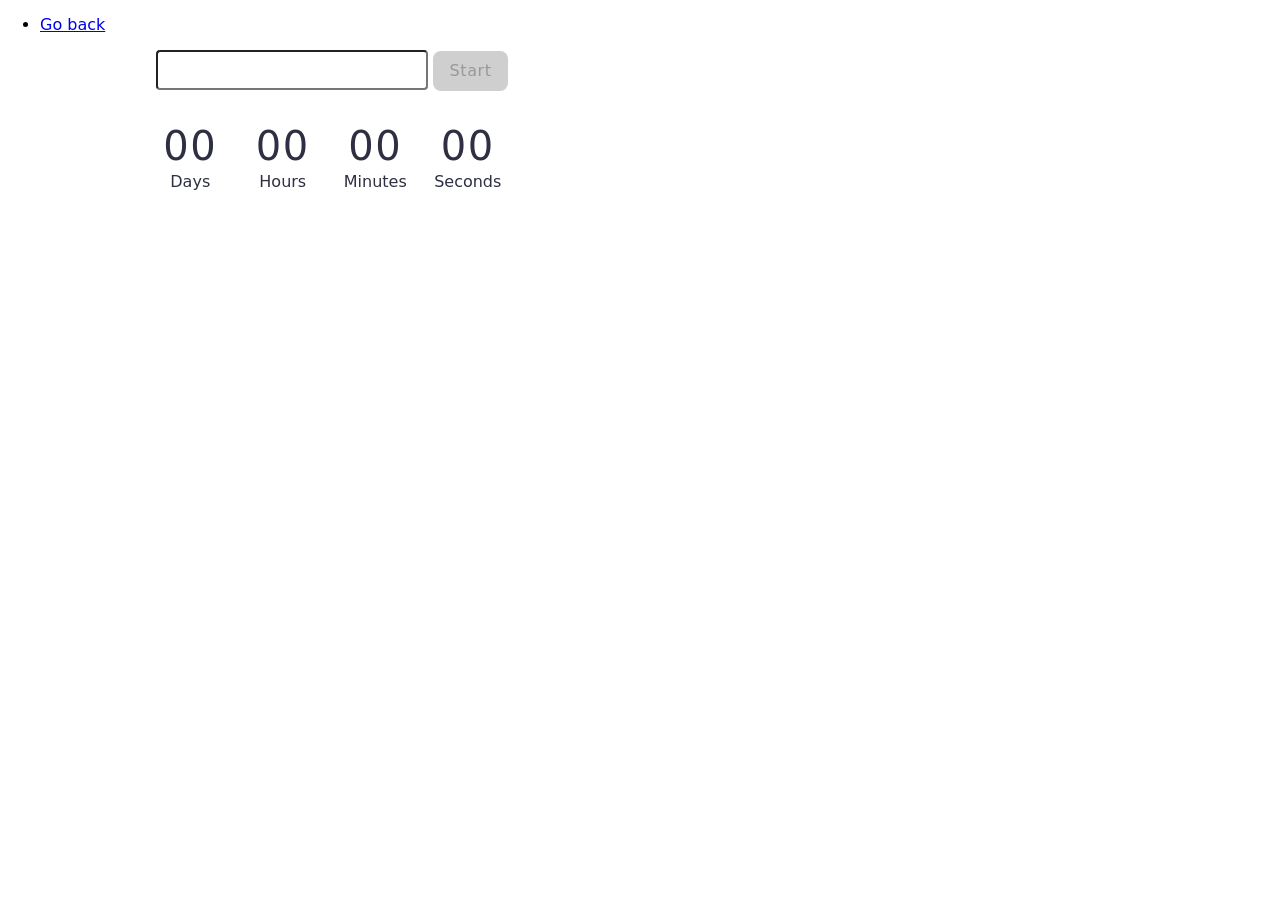
<file: src/1-timer.html>
<!DOCTYPE html>
<html lang="en">
<head>
    <meta charset="UTF-8">
    <meta name="viewport" content="width=device-width, initial-scale=1.0">
    <title>Document</title>
    <link rel="stylesheet"
        href="https://cdnjs.cloudflare.com/ajax/libs/modern-normalize/2.0.0/modern-normalize.min.css">
        <link rel="stylesheet" href="./css/1-timer.css"/>
</head>
<body>
    <ul>
        <li><a href="./index.html">Go back</a></li>
    </ul>

    <input type="text" id="datetime-picker" />
<button type="button" data-start>Start</button>

<div class="timer">
  <div class="field">
    <span class="value" data-days>00</span>
    <span class="label">Days</span>
  </div>
  <div class="field">
    <span class="value" data-hours>00</span>
    <span class="label">Hours</span>
  </div>
  <div class="field">
    <span class="value" data-minutes>00</span>
    <span class="label">Minutes</span>
  </div>
  <div class="field">
    <span class="value" data-seconds>00</span>
    <span class="label">Seconds</span>
  </div>
</div>




    <script src="./js/1-timer.js" type="module"></script>
</body>
</html>
</file>
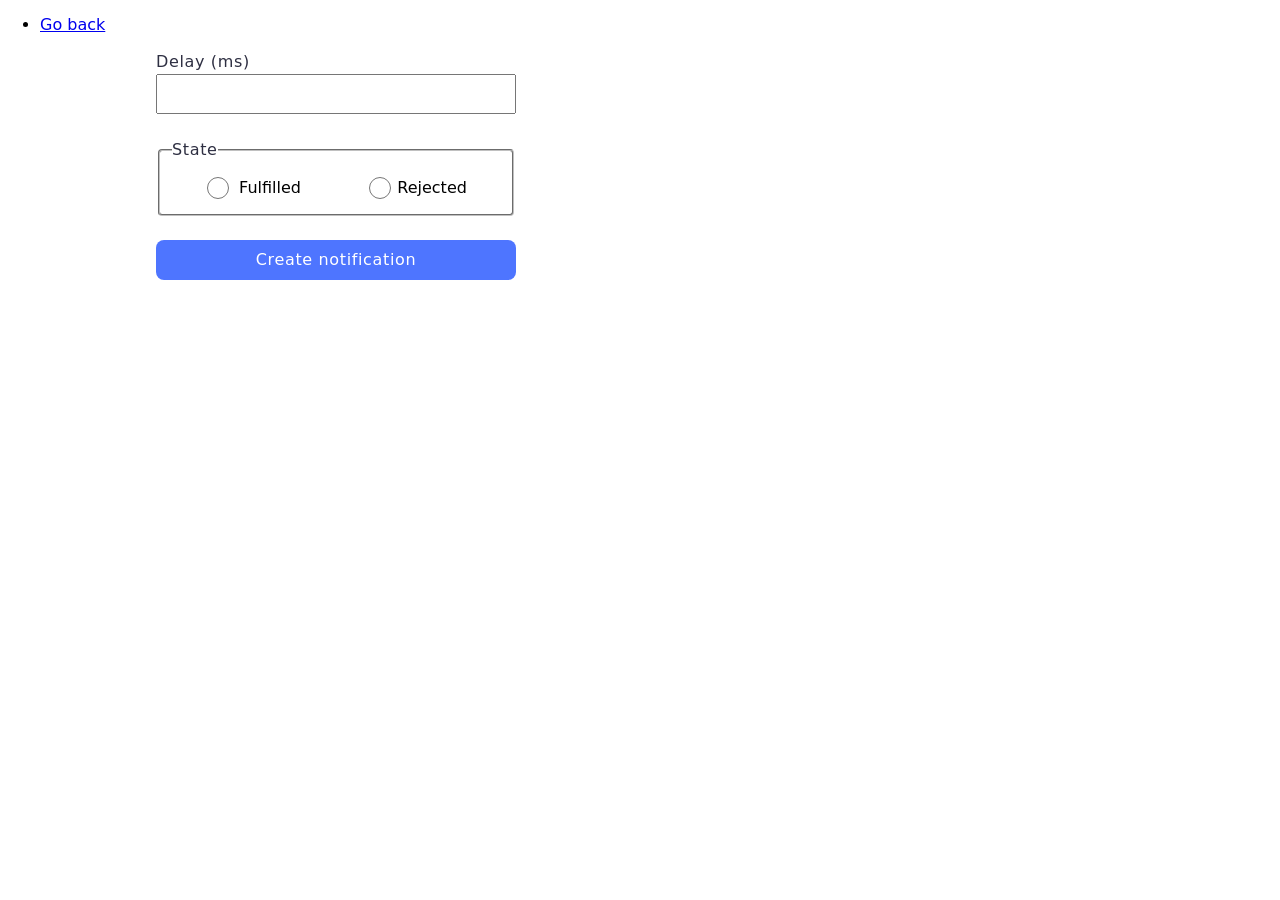
<file: src/2-snackbar.html>
<!DOCTYPE html>
<html lang="en">
  <head>
    <meta charset="UTF-8" />
    <meta name="viewport" content="width=device-width, initial-scale=1.0" />
    <title>Document</title>
    <link
      rel="stylesheet"
      href="https://cdnjs.cloudflare.com/ajax/libs/modern-normalize/2.0.0/modern-normalize.min.css"
    />
    <link rel="stylesheet" href="./css/2-snackbar.css" />
  </head>
  <body>
    <ul>
      <li><a href="./index.html">Go back</a></li>
    </ul>

    <form class="form">
      <label class="label-delay">
        Delay (ms)
        <input type="number" name="delay" required />
      </label>

      <fieldset>
        <legend>State</legend>
        <label class="fieldset-label">
          <input type="radio" name="state" value="fulfilled" required />
          Fulfilled
        </label>
        <label class="fieldset-label">
          <input type="radio" name="state" value="rejected" required />
          Rejected
        </label>
      </fieldset>

      <button type="submit">Create notification</button>
    </form>

    <script src="./js/2-snackbar.js" type="module"></script>
  </body>
</html>
</file>
<file: src/css/1-timer.css>
.timer {
    display: flex;
    align-items: center;
    justify-content: center;
    flex-direction: row;
    gap: 24px;
    width: 346px;
    margin-left: 156px;
    text-align: center;
}

.field {
    display: flex;
    flex-direction: column;
    width: 346px;
    height: 72px;
}

input {
    margin-left: 156px;
    margin-bottom: 32px;
    border-radius: 4px;
    width: 272px;
    height: 40px;
    background: #fff;
}

button {
    border-radius: 8px;
    padding: 8px 16px;
    width: 75px;
    height: 40px;
    background: #cfcfcf;
    font-weight: 500;
    font-size: 16px;
    line-height: 1.5;
    letter-spacing: 0.04em;
    color: #989898;
    text-align: center;
    border-style: none;
}


.value {
    font-weight: 400;
    font-size: 40px;
    line-height: 1.2;
    letter-spacing: 0.04em;
    color: #2e2f42;
}

.label {
    font-weight: 400;
    font-size: 16px;
    line-height: 1.5;
    color: #2e2f42;
}
</file>
<file: src/css/2-snackbar.css>
.form {
  display: flex;
  flex-direction: column;
  gap: 24px;
  width: 360px;
  margin-left: 156px;
}
form input {
  height: 40px;
  padding-left: 10px;
font-weight: 400;
    font-size: 25px;
  
}
.label-delay {
  display: flex;
  flex-direction: column;
  font-weight: 400;
  font-size: 16px;
  line-height: 1.5;
  letter-spacing: 0.04em;
  color: #2e2f42;
}
fieldset {
  height: 78px;
  border-radius: 4px;
  stroke-width: 1px;
  stroke: #808080;
  display: flex;
  justify-content: space-around;
}
.fieldset-label {
  display: flex;
  align-items: center;
  justify-content: space-around;
  width: 104px;
}

fieldset input {
  width: 22px;
}
legend {
  font-weight: 400;
  font-size: 16px;
  line-height: 1.5;
  letter-spacing: 0.04em;
  color: #2e2f42;
}
button {
  display: flex;
  align-items: center;
  justify-content: center;
  flex-direction: row;
  gap: 10px;
  border-radius: 8px;
  padding: 8px 16px;
  width: 360px;
  height: 40px;
  background: #4e75ff;
  border-style: none;
  font-weight: 500;
  font-size: 16px;
  line-height: 1.5;
  letter-spacing: 0.04em;
  color: #fff;
}
</file>
